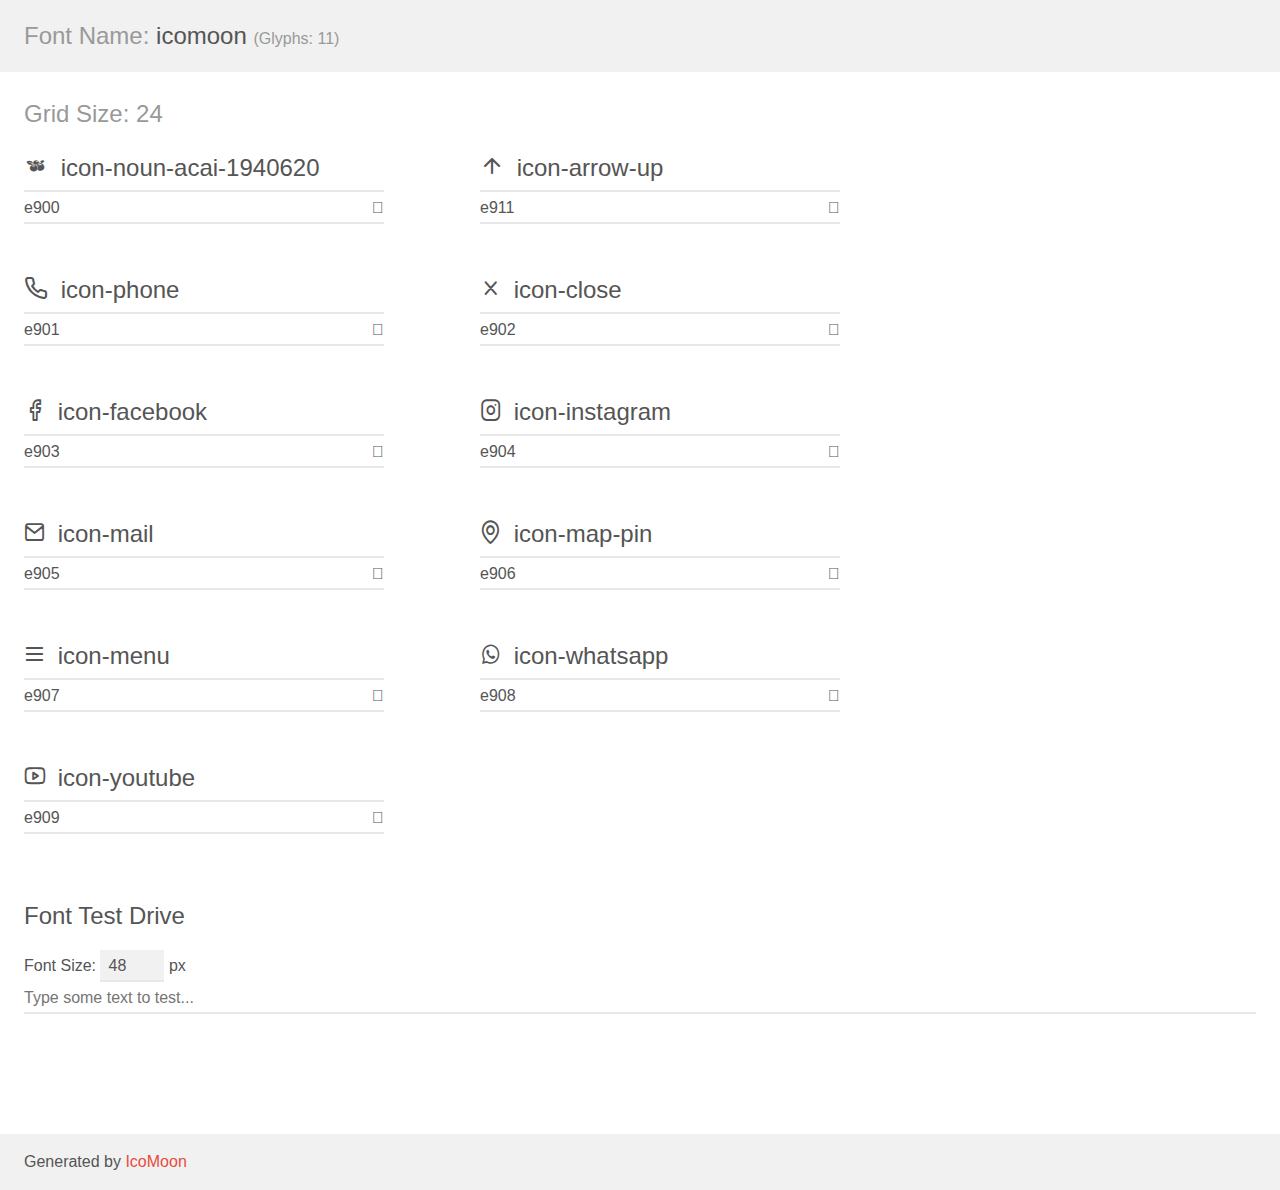
<file: assets/fontes/demo.html>
<!doctype html>
<html>
<head>
    <meta charset="utf-8">
    <title>IcoMoon Demo</title>
    <meta name="description" content="An Icon Font Generated By IcoMoon.io">
    <meta name="viewport" content="width=device-width, initial-scale=1">
    <link rel="stylesheet" href="demo-files/demo.css">
    <link rel="stylesheet" href="style.css"></head>
<body>
    <div class="bgc1 clearfix">
        <h1 class="mhmm mvm"><span class="fgc1">Font Name:</span> icomoon <small class="fgc1">(Glyphs:&nbsp;11)</small></h1>
    </div>
    <div class="clearfix mhl ptl">
        <h1 class="mvm mtn fgc1">Grid Size: 24</h1>
        <div class="glyph fs1">
            <div class="clearfix bshadow0 pbs">
                <span class="icon-noun-acai-1940620"></span>
                <span class="mls"> icon-noun-acai-1940620</span>
            </div>
            <fieldset class="fs0 size1of1 clearfix hidden-false">
                <input type="text" readonly value="e900" class="unit size1of2" />
                <input type="text" maxlength="1" readonly value="&#xe900;" class="unitRight size1of2 talign-right" />
            </fieldset>
            <div class="fs0 bshadow0 clearfix hidden-true">
                <span class="unit pvs fgc1">liga: </span>
                <input type="text" readonly value="" class="liga unitRight" />
            </div>
        </div>
        <div class="glyph fs1">
            <div class="clearfix bshadow0 pbs">
                <span class="icon-arrow-up"></span>
                <span class="mls"> icon-arrow-up</span>
            </div>
            <fieldset class="fs0 size1of1 clearfix hidden-false">
                <input type="text" readonly value="e911" class="unit size1of2" />
                <input type="text" maxlength="1" readonly value="&#xe911;" class="unitRight size1of2 talign-right" />
            </fieldset>
            <div class="fs0 bshadow0 clearfix hidden-true">
                <span class="unit pvs fgc1">liga: </span>
                <input type="text" readonly value="" class="liga unitRight" />
            </div>
        </div>
        <div class="glyph fs1">
            <div class="clearfix bshadow0 pbs">
                <span class="icon-phone"></span>
                <span class="mls"> icon-phone</span>
            </div>
            <fieldset class="fs0 size1of1 clearfix hidden-false">
                <input type="text" readonly value="e901" class="unit size1of2" />
                <input type="text" maxlength="1" readonly value="&#xe901;" class="unitRight size1of2 talign-right" />
            </fieldset>
            <div class="fs0 bshadow0 clearfix hidden-true">
                <span class="unit pvs fgc1">liga: </span>
                <input type="text" readonly value="" class="liga unitRight" />
            </div>
        </div>
        <div class="glyph fs1">
            <div class="clearfix bshadow0 pbs">
                <span class="icon-close"></span>
                <span class="mls"> icon-close</span>
            </div>
            <fieldset class="fs0 size1of1 clearfix hidden-false">
                <input type="text" readonly value="e902" class="unit size1of2" />
                <input type="text" maxlength="1" readonly value="&#xe902;" class="unitRight size1of2 talign-right" />
            </fieldset>
            <div class="fs0 bshadow0 clearfix hidden-true">
                <span class="unit pvs fgc1">liga: </span>
                <input type="text" readonly value="" class="liga unitRight" />
            </div>
        </div>
        <div class="glyph fs1">
            <div class="clearfix bshadow0 pbs">
                <span class="icon-facebook"></span>
                <span class="mls"> icon-facebook</span>
            </div>
            <fieldset class="fs0 size1of1 clearfix hidden-false">
                <input type="text" readonly value="e903" class="unit size1of2" />
                <input type="text" maxlength="1" readonly value="&#xe903;" class="unitRight size1of2 talign-right" />
            </fieldset>
            <div class="fs0 bshadow0 clearfix hidden-true">
                <span class="unit pvs fgc1">liga: </span>
                <input type="text" readonly value="" class="liga unitRight" />
            </div>
        </div>
        <div class="glyph fs1">
            <div class="clearfix bshadow0 pbs">
                <span class="icon-instagram"></span>
                <span class="mls"> icon-instagram</span>
            </div>
            <fieldset class="fs0 size1of1 clearfix hidden-false">
                <input type="text" readonly value="e904" class="unit size1of2" />
                <input type="text" maxlength="1" readonly value="&#xe904;" class="unitRight size1of2 talign-right" />
            </fieldset>
            <div class="fs0 bshadow0 clearfix hidden-true">
                <span class="unit pvs fgc1">liga: </span>
                <input type="text" readonly value="" class="liga unitRight" />
            </div>
        </div>
        <div class="glyph fs1">
            <div class="clearfix bshadow0 pbs">
                <span class="icon-mail"></span>
                <span class="mls"> icon-mail</span>
            </div>
            <fieldset class="fs0 size1of1 clearfix hidden-false">
                <input type="text" readonly value="e905" class="unit size1of2" />
                <input type="text" maxlength="1" readonly value="&#xe905;" class="unitRight size1of2 talign-right" />
            </fieldset>
            <div class="fs0 bshadow0 clearfix hidden-true">
                <span class="unit pvs fgc1">liga: </span>
                <input type="text" readonly value="" class="liga unitRight" />
            </div>
        </div>
        <div class="glyph fs1">
            <div class="clearfix bshadow0 pbs">
                <span class="icon-map-pin"></span>
                <span class="mls"> icon-map-pin</span>
            </div>
            <fieldset class="fs0 size1of1 clearfix hidden-false">
                <input type="text" readonly value="e906" class="unit size1of2" />
                <input type="text" maxlength="1" readonly value="&#xe906;" class="unitRight size1of2 talign-right" />
            </fieldset>
            <div class="fs0 bshadow0 clearfix hidden-true">
                <span class="unit pvs fgc1">liga: </span>
                <input type="text" readonly value="" class="liga unitRight" />
            </div>
        </div>
        <div class="glyph fs1">
            <div class="clearfix bshadow0 pbs">
                <span class="icon-menu"></span>
                <span class="mls"> icon-menu</span>
            </div>
            <fieldset class="fs0 size1of1 clearfix hidden-false">
                <input type="text" readonly value="e907" class="unit size1of2" />
                <input type="text" maxlength="1" readonly value="&#xe907;" class="unitRight size1of2 talign-right" />
            </fieldset>
            <div class="fs0 bshadow0 clearfix hidden-true">
                <span class="unit pvs fgc1">liga: </span>
                <input type="text" readonly value="" class="liga unitRight" />
            </div>
        </div>
        <div class="glyph fs1">
            <div class="clearfix bshadow0 pbs">
                <span class="icon-whatsapp"></span>
                <span class="mls"> icon-whatsapp</span>
            </div>
            <fieldset class="fs0 size1of1 clearfix hidden-false">
                <input type="text" readonly value="e908" class="unit size1of2" />
                <input type="text" maxlength="1" readonly value="&#xe908;" class="unitRight size1of2 talign-right" />
            </fieldset>
            <div class="fs0 bshadow0 clearfix hidden-true">
                <span class="unit pvs fgc1">liga: </span>
                <input type="text" readonly value="" class="liga unitRight" />
            </div>
        </div>
        <div class="glyph fs1">
            <div class="clearfix bshadow0 pbs">
                <span class="icon-youtube"></span>
                <span class="mls"> icon-youtube</span>
            </div>
            <fieldset class="fs0 size1of1 clearfix hidden-false">
                <input type="text" readonly value="e909" class="unit size1of2" />
                <input type="text" maxlength="1" readonly value="&#xe909;" class="unitRight size1of2 talign-right" />
            </fieldset>
            <div class="fs0 bshadow0 clearfix hidden-true">
                <span class="unit pvs fgc1">liga: </span>
                <input type="text" readonly value="" class="liga unitRight" />
            </div>
        </div>
    </div>

    <!--[if gt IE 8]><!-->
    <div class="mhl clearfix mbl">
        <h1>Font Test Drive</h1>
        <label>
            Font Size: <input id="fontSize" type="number" class="textbox0 mbm"
            min="8" value="48" />
            px
        </label>
        <input id="testText" type="text" class="phl size1of1 mvl"
        placeholder="Type some text to test..." value=""/>
        <div id="testDrive" class="icon-" style="font-family: icomoon">&nbsp;
        </div>
    </div>
    <!--<![endif]-->
    <div class="bgc1 clearfix">
        <p class="mhl">Generated by <a href="https://icomoon.io/app">IcoMoon</a></p>
    </div>

    <script src="demo-files/demo.js"></script>
</body>
</html>
</file>
<file: assets/fontes/demo-files/demo.css>
body {
  padding: 0;
  margin: 0;
  font-family: sans-serif;
  font-size: 1em;
  line-height: 1.5;
  color: #555;
  background: #fff;
}
h1 {
  font-size: 1.5em;
  font-weight: normal;
}
small {
  font-size: .66666667em;
}
a {
  color: #e74c3c;
  text-decoration: none;
}
a:hover, a:focus {
  box-shadow: 0 1px #e74c3c;
}
.bshadow0, input {
  box-shadow: inset 0 -2px #e7e7e7;
}
input:hover {
  box-shadow: inset 0 -2px #ccc;
}
input, fieldset {
  font-family: sans-serif;
  font-size: 1em;
  margin: 0;
  padding: 0;
  border: 0;
}
input {
  color: inherit;
  line-height: 1.5;
  height: 1.5em;
  padding: .25em 0;
}
input:focus {
  outline: none;
  box-shadow: inset 0 -2px #449fdb;
}
.glyph {
  font-size: 16px;
  width: 15em;
  padding-bottom: 1em;
  margin-right: 4em;
  margin-bottom: 1em;
  float: left;
  overflow: hidden;
}
.liga {
  width: 80%;
  width: calc(100% - 2.5em);
}
.talign-right {
  text-align: right;
}
.talign-center {
  text-align: center;
}
.bgc1 {
  background: #f1f1f1;
}
.fgc1 {
  color: #999;
}
.fgc0 {
  color: #000;
}
p {
  margin-top: 1em;
  margin-bottom: 1em;
}
.mvm {
  margin-top: .75em;
  margin-bottom: .75em;
}
.mtn {
  margin-top: 0;
}
.mtl, .mal {
  margin-top: 1.5em;
}
.mbl, .mal {
  margin-bottom: 1.5em;
}
.mal, .mhl {
  margin-left: 1.5em;
  margin-right: 1.5em;
}
.mhmm {
  margin-left: 1em;
  margin-right: 1em;
}
.mls {
  margin-left: .25em;
}
.ptl {
  padding-top: 1.5em;
}
.pbs, .pvs {
  padding-bottom: .25em;
}
.pvs, .pts {
  padding-top: .25em;
}
.unit {
  float: left;
}
.unitRight {
  float: right;
}
.size1of2 {
  width: 50%;
}
.size1of1 {
  width: 100%;
}
.clearfix:before, .clearfix:after {
  content: " ";
  display: table;
}
.clearfix:after {
  clear: both;
}
.hidden-true {
  display: none;
}
.textbox0 {
  width: 3em;
  background: #f1f1f1;
  padding: .25em .5em;
  line-height: 1.5;
  height: 1.5em;
}
#testDrive {
  display: block;
  padding-top: 24px;
  line-height: 1.5;
}
.fs0 {
  font-size: 16px;
}
.fs1 {
  font-size: 24px;
}
</file>
<file: assets/fontes/style.css>
@font-face {
  font-family: 'icomoon';
  src:  url('fonts/icomoon.eot?42tim8');
  src:  url('fonts/icomoon.eot?42tim8#iefix') format('embedded-opentype'),
    url('fonts/icomoon.ttf?42tim8') format('truetype'),
    url('fonts/icomoon.woff?42tim8') format('woff'),
    url('fonts/icomoon.svg?42tim8#icomoon') format('svg');
  font-weight: normal;
  font-style: normal;
  font-display: block;
}

[class^="icon-"], [class*=" icon-"] {
  /* use !important to prevent issues with browser extensions that change fonts */
  font-family: 'icomoon' !important;
  speak: never;
  font-style: normal;
  font-weight: normal;
  font-variant: normal;
  text-transform: none;
  line-height: 1;

  /* Better Font Rendering =========== */
  -webkit-font-smoothing: antialiased;
  -moz-osx-font-smoothing: grayscale;
}

.icon-noun-acai-1940620:before {
  content: "\e900";
}
.icon-arrow-up:before {
  content: "\e911";
}
.icon-phone:before {
  content: "\e901";
}
.icon-close:before {
  content: "\e902";
}
.icon-facebook:before {
  content: "\e903";
}
.icon-instagram:before {
  content: "\e904";
}
.icon-mail:before {
  content: "\e905";
}
.icon-map-pin:before {
  content: "\e906";
}
.icon-menu:before {
  content: "\e907";
}
.icon-whatsapp:before {
  content: "\e908";
}
.icon-youtube:before {
  content: "\e909";
}
</file>
